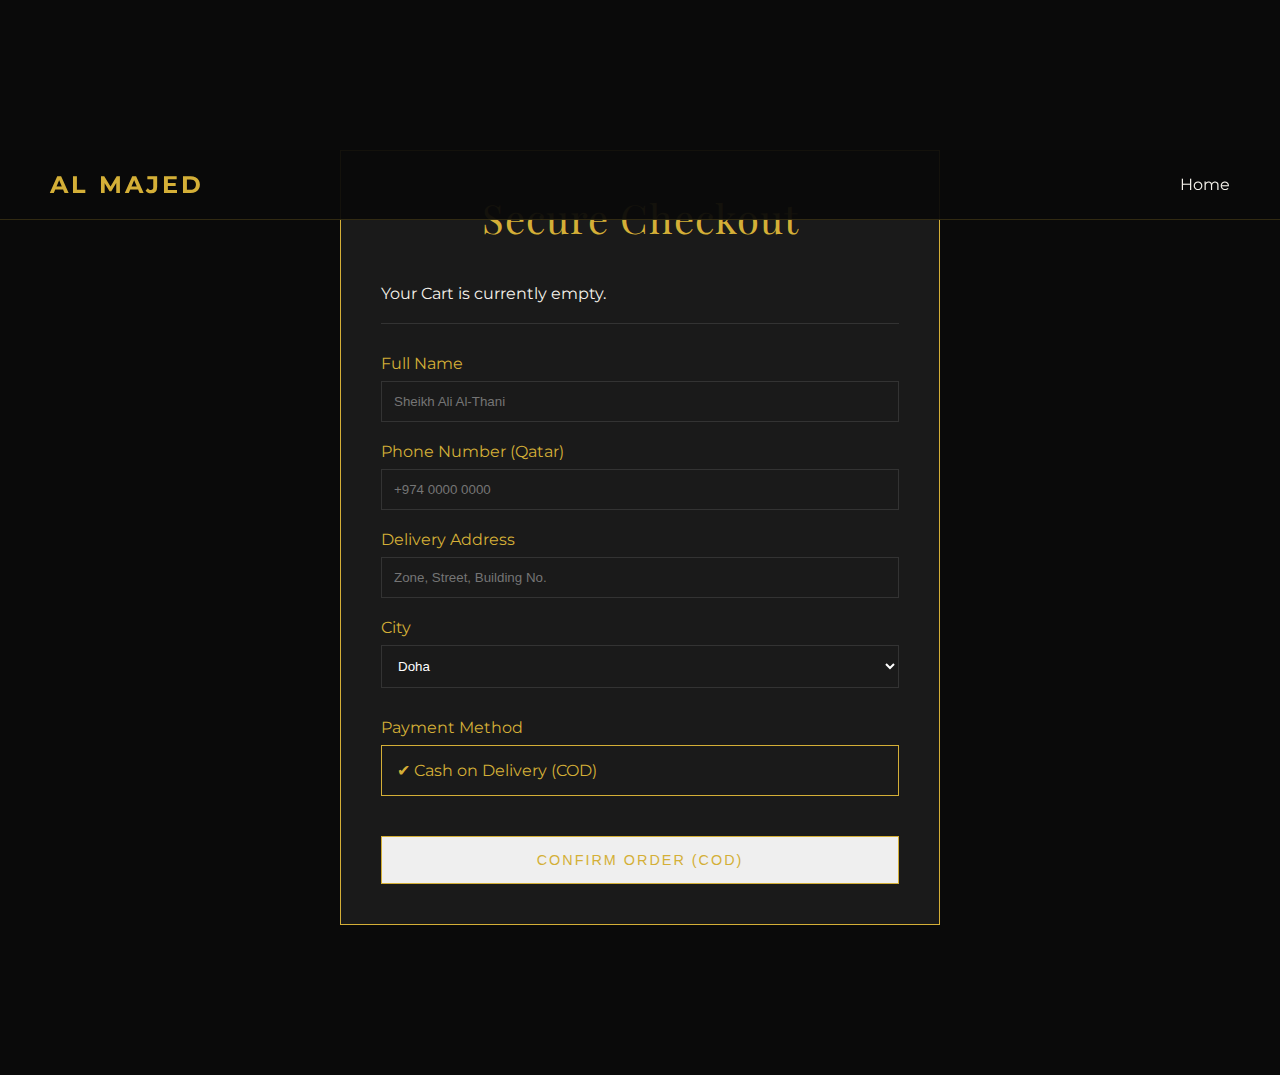
<file: checkout.html>
<!DOCTYPE html>
<html lang="en">
<head>
    <meta charset="UTF-8">
    <title>Checkout | AL MAJED</title>
    <link rel="stylesheet" href="style.css">
</head>
<body>
    <header>
        <div class="logo">AL MAJED</div>
        <nav><ul><li><a href="index.html">Home</a></li></ul></nav>
    </header>

    <div class="container">
        <div class="checkout-container">
            <h2 class="section-title" style="margin-top:0;">Secure Checkout</h2>
            
            <div id="order-summary" style="margin-bottom: 30px; border-bottom: 1px solid #333; padding-bottom: 20px;">
                <p>Your Cart is currently empty.</p>
            </div>

            <form id="cod-form" onsubmit="placeOrder(event)">
                <div class="form-group">
                    <label>Full Name</label>
                    <input type="text" required placeholder="Sheikh Ali Al-Thani">
                </div>
                <div class="form-group">
                    <label>Phone Number (Qatar)</label>
                    <input type="tel" required placeholder="+974 0000 0000">
                </div>
                <div class="form-group">
                    <label>Delivery Address</label>
                    <input type="text" required placeholder="Zone, Street, Building No.">
                </div>
                <div class="form-group">
                    <label>City</label>
                    <select>
                        <option>Doha</option>
                        <option>Al Rayyan</option>
                        <option>Al Wakrah</option>
                        <option>Lusail</option>
                    </select>
                </div>
                
                <div class="form-group" style="margin-top: 30px;">
                    <label>Payment Method</label>
                    <div style="border: 1px solid var(--gold); padding: 15px; color: var(--gold);">
                        ✔ Cash on Delivery (COD)
                    </div>
                </div>

                <button type="submit" class="btn-gold" style="width: 100%; margin-top: 20px;">Confirm Order (COD)</button>
            </form>
        </div>
    </div>
    <script src="script.js"></script>
</body>
</html>
</file>
<file: style.css>
/* style.css */
@import url('https://fonts.googleapis.com/css2?family=Montserrat:wght@300;400;600&family=Playfair+Display:ital,wght@0,400;0,700;1,400&display=swap');

:root {
    --gold: #D4AF37;
    --dark-gold: #AA8C2C;
    --black: #0a0a0a;
    --dark-grey: #1a1a1a;
    --cream: #f4f1ea;
    --text-grey: #cccccc;
}

* { margin: 0; padding: 0; box-sizing: border-box; }

body {
    background-color: var(--black);
    color: var(--cream);
    font-family: 'Montserrat', sans-serif;
    overflow-x: hidden;
}

h1, h2, h3, h4 {
    font-family: 'Playfair Display', serif;
    font-weight: 400;
    letter-spacing: 1px;
}

a { text-decoration: none; color: inherit; transition: 0.3s; }
ul { list-style: none; }

/* --- HEADER --- */
header {
    padding: 20px 50px;
    display: flex;
    justify-content: space-between;
    align-items: center;
    position: fixed;
    width: 100%;
    z-index: 1000;
    background: rgba(10, 10, 10, 0.95);
    border-bottom: 1px solid rgba(212, 175, 55, 0.2);
}

.logo { font-size: 1.5rem; font-weight: 700; letter-spacing: 3px; color: var(--gold); }

nav ul { display: flex; gap: 40px; }
nav a:hover { color: var(--gold); }

.cart-icon { position: relative; cursor: pointer; }
.cart-count { 
    position: absolute; top: -10px; right: -10px; 
    background: var(--gold); color: var(--black); 
    font-size: 0.7rem; padding: 2px 6px; border-radius: 50%; 
}

/* --- HERO SECTION --- */
.hero {
    height: 100vh;
    background: linear-gradient(rgba(0,0,0,0.5), rgba(0,0,0,0.5)), url('https://images.unsplash.com/photo-1541643600914-78b084683601?q=80&w=1920&auto=format&fit=crop'); 
    background-size: cover;
    background-position: center;
    display: flex;
    flex-direction: column;
    justify-content: center;
    align-items: center;
    text-align: center;
}

.hero h1 { font-size: 4rem; margin-bottom: 10px; color: var(--gold); }
.hero p { font-size: 1.2rem; letter-spacing: 2px; margin-bottom: 40px; font-style: italic; }

.btn-gold {
    padding: 15px 40px;
    border: 1px solid var(--gold);
    color: var(--gold);
    text-transform: uppercase;
    letter-spacing: 2px;
    font-size: 0.9rem;
    cursor: pointer;
}

.btn-gold:hover { background: var(--gold); color: var(--black); }

/* --- PRODUCT GRID (SHOP) --- */
.section-title { text-align: center; margin: 80px 0 40px; font-size: 2.5rem; color: var(--gold); }
.container { max-width: 1200px; margin: 0 auto; padding: 0 20px; }

.product-grid {
    display: grid;
    grid-template-columns: repeat(auto-fit, minmax(300px, 1fr));
    gap: 40px;
    margin-bottom: 100px;
}

.product-card {
    background: var(--dark-grey);
    padding: 20px;
    text-align: center;
    border: 1px solid transparent;
    transition: 0.3s;
}

.product-card:hover { border-color: var(--gold); transform: translateY(-5px); }
.product-card img { width: 100%; height: 300px; object-fit: cover; margin-bottom: 20px; }
.product-card h3 { margin-bottom: 10px; font-size: 1.5rem; }
.price { color: var(--gold); font-size: 1.2rem; margin-bottom: 15px; display: block; }

/* --- PRODUCT DETAIL PAGE --- */
.product-detail {
    display: flex;
    gap: 60px;
    padding-top: 150px;
    align-items: center;
}
.product-image { flex: 1; }
.product-image img { width: 100%; max-height: 600px; object-fit: cover; }
.product-info { flex: 1; }
.olfactory-pyramid { margin: 30px 0; border-left: 2px solid var(--gold); padding-left: 20px; }
.note-title { color: var(--gold); font-weight: 600; display: block; margin-top: 10px; }

/* --- CHECKOUT FORM --- */
.checkout-container { max-width: 600px; margin: 150px auto; background: var(--dark-grey); padding: 40px; border: 1px solid var(--gold); }
.form-group { margin-bottom: 20px; }
.form-group label { display: block; margin-bottom: 8px; color: var(--gold); }
.form-group input, .form-group select {
    width: 100%; padding: 12px; background: transparent;
    border: 1px solid #333; color: white; outline: none;
}
.form-group input:focus { border-color: var(--gold); }

/* --- FOOTER --- */
footer {
    text-align: center;
    padding: 50px;
    border-top: 1px solid #333;
    color: var(--text-grey);
    font-size: 0.9rem;
}
</file>
